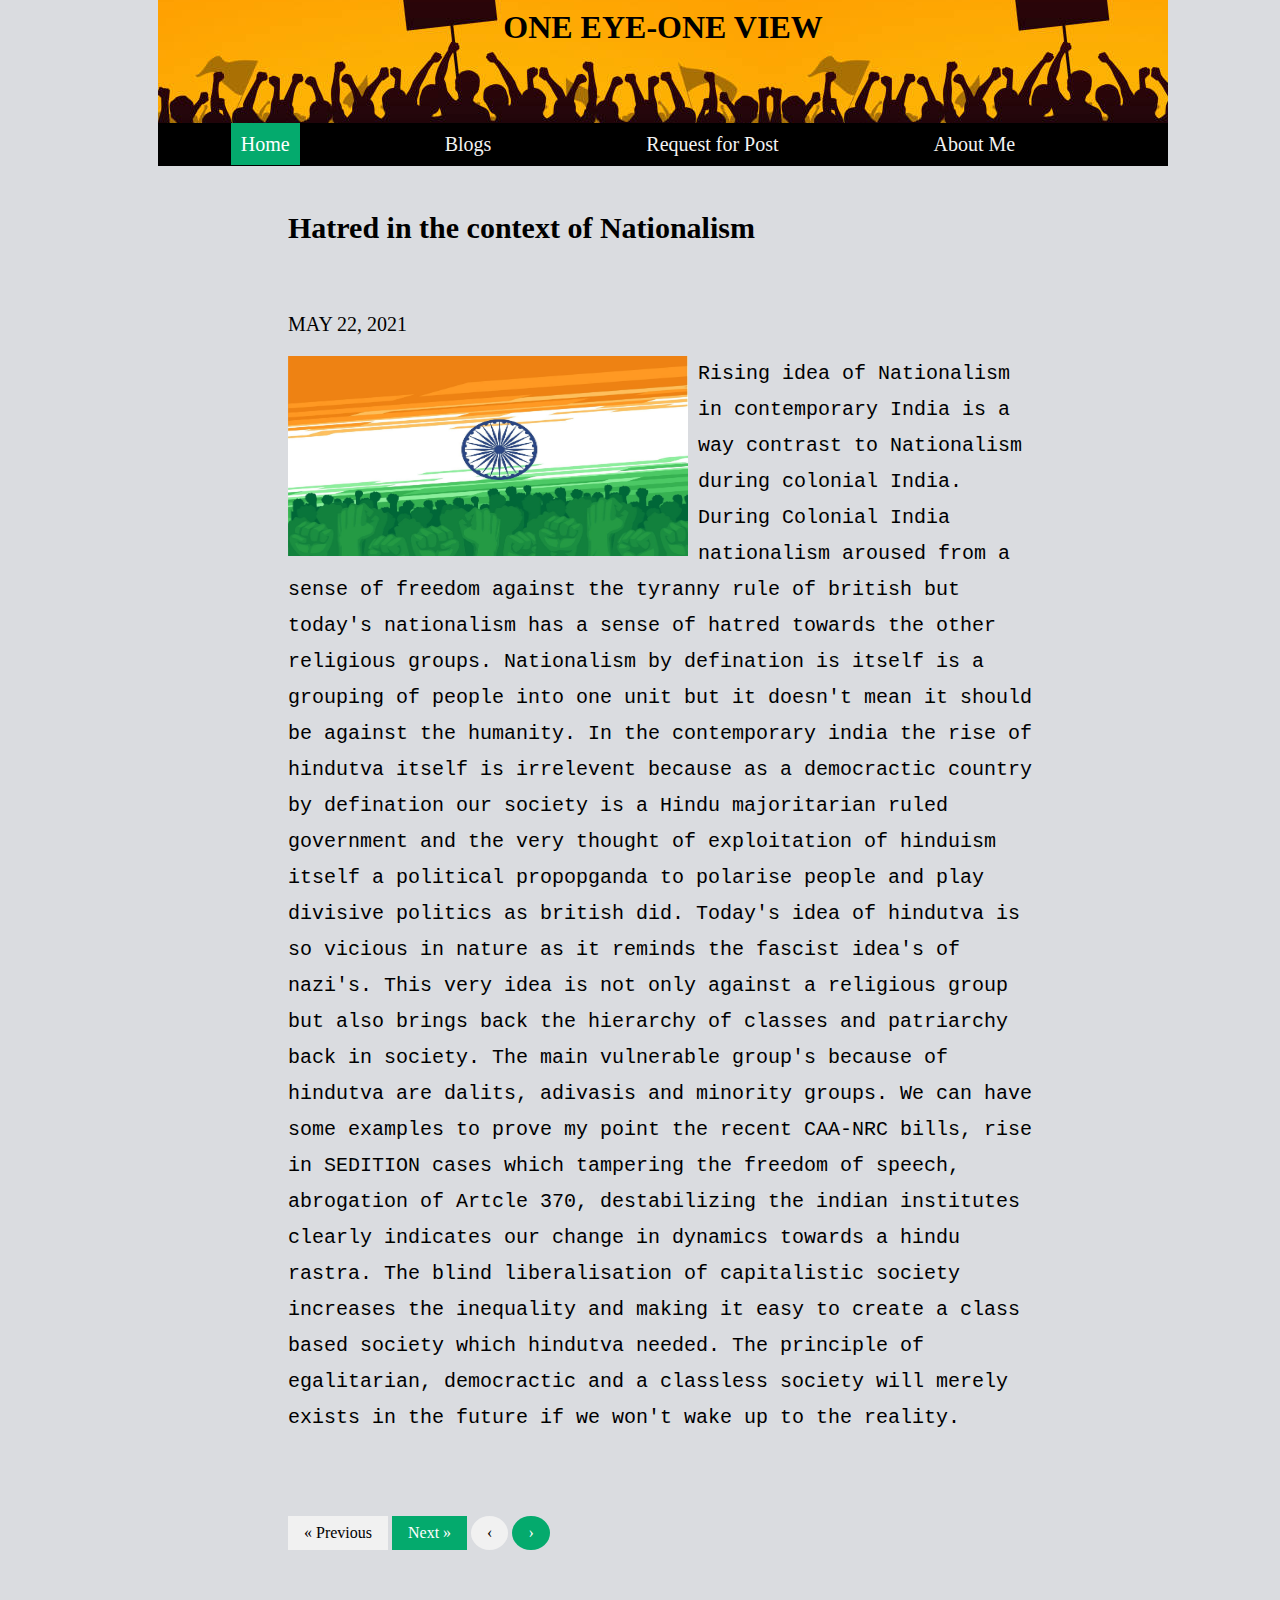
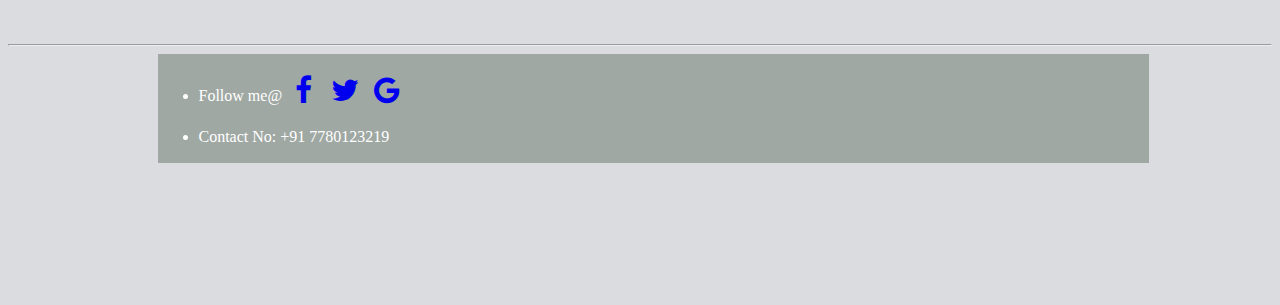
<file: index.html>
<!DOCTYPE html>
<html lang="en">
<head>
    <meta charset="UTF-8">
    <meta http-equiv="X-UA-Compatible" content="IE=edge">
    <meta name="viewport" content="width=1000px, initial-scale=1.0">
    <link rel="stylesheet" href="https://cdnjs.cloudflare.com/ajax/libs/font-awesome/4.7.0/css/font-awesome.min.css">
    <title>ONE EYE-ONE VIEW</title>
    <link  rel="stylesheet"type = "text/css" href = "CSS.css">
    

    <style>
      p.big {
  line-height: 1.8;
  font-family:'Courier New', Courier, monospace;
}
html{
    background-color:#DADCE0;
    background-size: 1500px 800px;
   
    height:1000px;
  }
  .topnav  {
  width:990px;
  padding-right: 50px;
  align-content: center;
  color: #3b3030;
  text-align: center;
  padding: 10px 10px;
  text-decoration: none;
  font-size: 20px;
  background:black;
  margin: 0px 173px 0px 150px;
}
.topnav a {
 
 padding-right: 50px;
 align-content: center;
 color: #f2f2f2;
 text-align: center;
 padding: 10px 10px;
 text-decoration: none;
 font-size: 20px;
 background:black;
 margin: 0px 100px 0px 30px;
}

.topnav a:hover {

  background-color:black;
  color:white;
}

.topnav a.active {
    
  background-color: #04AA6D;
  color: white;
}

        .fa {
  
  font-size: 30px;
  width: 30px;
  text-align: center;
  text-decoration: none;
  margin: 5px 2px;
 


.fa:hover {
    opacity: 0.7;
}

.fa-facebook {
  background: #3B5998;
  color: white;
  font-size: x-large;
}

.fa-twitter {
  background: #55ACEE;
  color: white;
  font-size: x-large;
}

.fa-google {
  background: #dd4b39;
  color: white;
  font-size: x-large;
}

       
    </style>
</head>
<body>
  <div class = "header">
    <h1>ONE EYE-ONE VIEW</h1>
</div>
    
    <div class="topnav">
        <a class="active" href="home.html">Home</a>
        <a href="index.html">Blogs</a>
        <a href="Request.html">Request for Post</a>
        <a href="index1.html">About Me</a>
      </div>
     
   <div class ="WTF">
     
       <h2>Hatred in the context of Nationalism
      </h2>
       <br>
       <p>MAY 22, 2021</p>
      
       <IMG SRC="EVOKE.jpg" ALIGN=”left” style="width: 400px;height:200px";/>
       
       <p class ="big">Rising idea of Nationalism in contemporary India is a way contrast to Nationalism during colonial India. During Colonial India nationalism aroused from a sense of freedom against the tyranny rule of british but today's nationalism has a sense of hatred towards the other religious groups. Nationalism by defination is itself is a grouping of people into one unit but it doesn't mean it should be against the humanity. In the contemporary india the rise of hindutva itself is  irrelevent because as a democractic country by defination our society is a Hindu majoritarian ruled government and the very thought of exploitation of hinduism itself a political propopganda to polarise people and play divisive politics as british did. Today's idea of hindutva is so vicious in nature as it reminds the fascist idea's of nazi's. This very idea is not only against a religious group but also brings back the hierarchy of classes and patriarchy back in society. The main vulnerable group's because of hindutva are dalits, adivasis and minority groups. We can have some examples to prove my point the recent CAA-NRC bills, rise in SEDITION cases which tampering the freedom of speech, abrogation of Artcle 370, destabilizing the indian institutes clearly indicates our change in dynamics towards a hindu rastra. The blind liberalisation of capitalistic society increases the inequality and making it easy to create a class based society which hindutva needed. The principle of egalitarian, democractic and a classless society will merely exists in the future if we won't wake up to the reality. 
      </p>
       
     </div><div class ="nxtorprev">
        <a href="#" class="previous">&laquo; Previous</a>
        <a href="Nero's Guests....A Critical analysis.html" class="next">Next &raquo;</a>
        
        <a href="#" class="previous round">&#8249;</a>
        <a href="posts.html" class="next round">&#8250;</a>
     </div>
     <BR><BR>
        <hr>
     <div class ="end">
       <ul>
         <li>Follow me@ <a href="https://www.facebook.com/profile.php?id=100028222214422" class="fa fa-facebook"></a>	&nbsp;<a href="https://twitter.com/findout179" class="fa fa-twitter"></a>	&nbsp;<a href="#" class="fa fa-google"></a>&nbsp;&nbsp;&nbsp;&nbsp;&nbsp; &nbsp;&nbsp;&nbsp;&nbsp;&nbsp;&nbsp;&nbsp;</li>
         <br>
         <li>Contact No: +91 7780123219</li>
       </ul>
         
     </div>
</body>
</html>
</file>
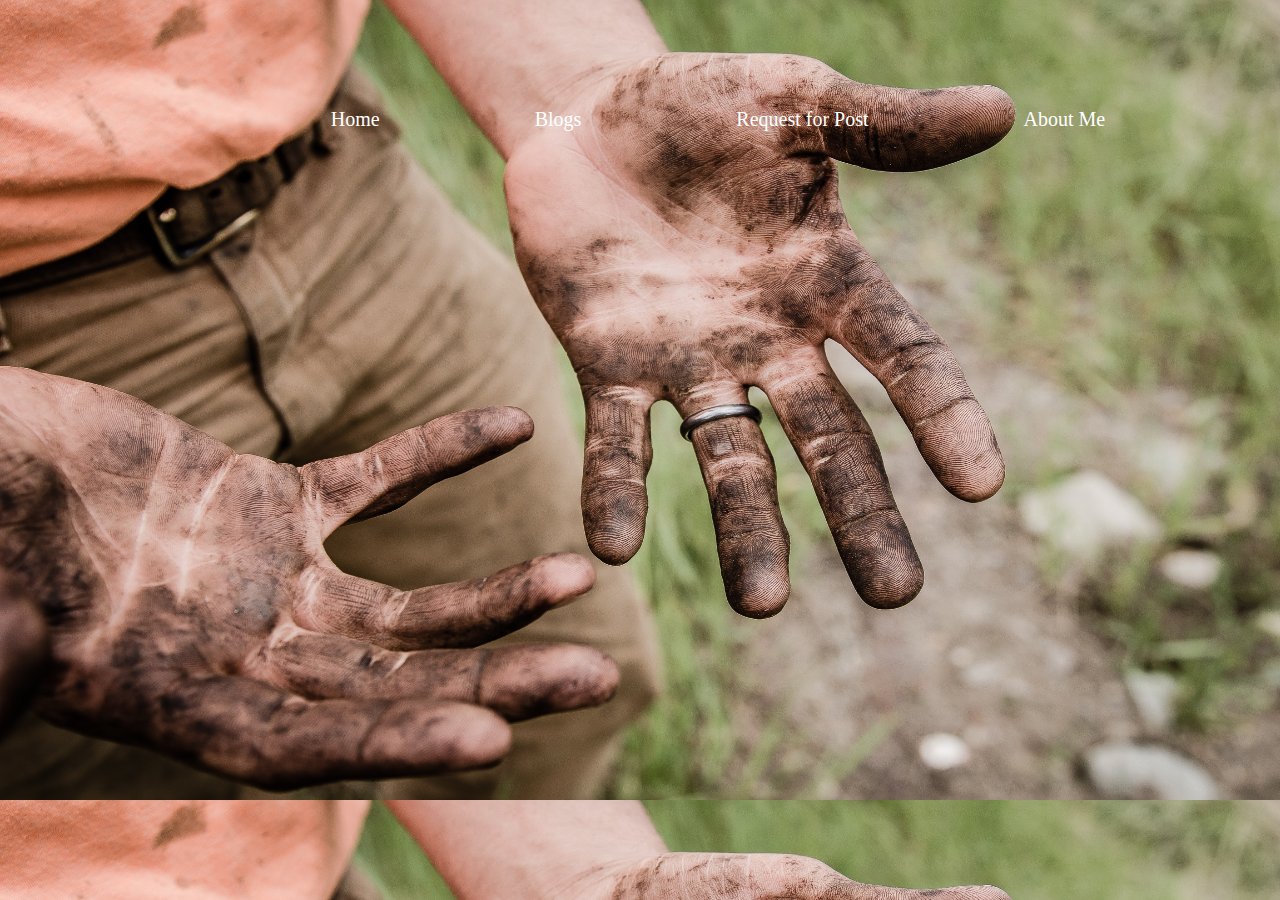
<file: home.html>
<!DOCTYPE html>
<html lang="en">
<head>
    <link rel="stylesheet" href="https://cdnjs.cloudflare.com/ajax/libs/font-awesome/4.7.0/css/font-awesome.min.css">
    <meta charset="UTF-8">
    <meta http-equiv="X-UA-Compatible" content="IE=edge">
    <meta name="viewport" content="width=device-width, initial-scale=1.0">
    <title>Home Page</title>
    <link  rel="stylesheet"type = "text/css" href = "CSS.css">
    <style>
      

        .topnav  {
  width:990px;
  padding-right: 50px;
  align-content: center;
  
  text-align: center;
  padding: 10px 10px;
  text-decoration: none;
  font-size: 20px;
  padding:100px 0px 0px 100px;
  margin: 0px 173px 0px 150px;
}
.topnav a {
 
 padding-right: 50px;
 align-content: center;

 text-align: center;
 padding: 10px 10px;
 text-decoration: none;
 font-size: 20px;
 
 margin: 0px 100px 0px 30px;
}


.topnav a.active {
    
  
  color: white;
}
.topnav a.bi{
    
  
    color:white;
  }
  .topnav a.sl {
    
  
    color: white;
  }
  .topnav a.bit{
    
  
    color: white;
  }
  
html{
    background-image: url(jesse-orrico-IdjxBF_StBk-unsplash.jpg);
    background-size: 1370px 800px;
    background-repeat:repeat;
    height:750px;
}
/* For mobile phones: */
[class*="col-"] {
  width: 100%;
}


.fa {
  
  font-size: 30px;
  width: 30px;
  text-align: center;
  text-decoration: none;
  margin: 5px 2px;
 


.fa:hover {
    opacity: 0.7;
}

.fa-facebook {
  background: #3B5998;
  color: white;
  font-size: x-large;
}

.fa-twitter {
  background: #55ACEE;
  color: white;
  font-size: x-large;
}

.fa-google {
  background: #dd4b39;
  color: white;
  font-size: x-large;
}
    </style>
</head>
<body>
    
    <div class="topnav">
        <a class="active" href="home.html">Home</a>
        <a class ="bi" href="index.html">Blogs</a>
        <a class = "sl" href="Request.html">Request for Post</a>
        <a class="bit" href="index1.html">About Me</a>
      </div>
      
    
</body>
</html>
</file>
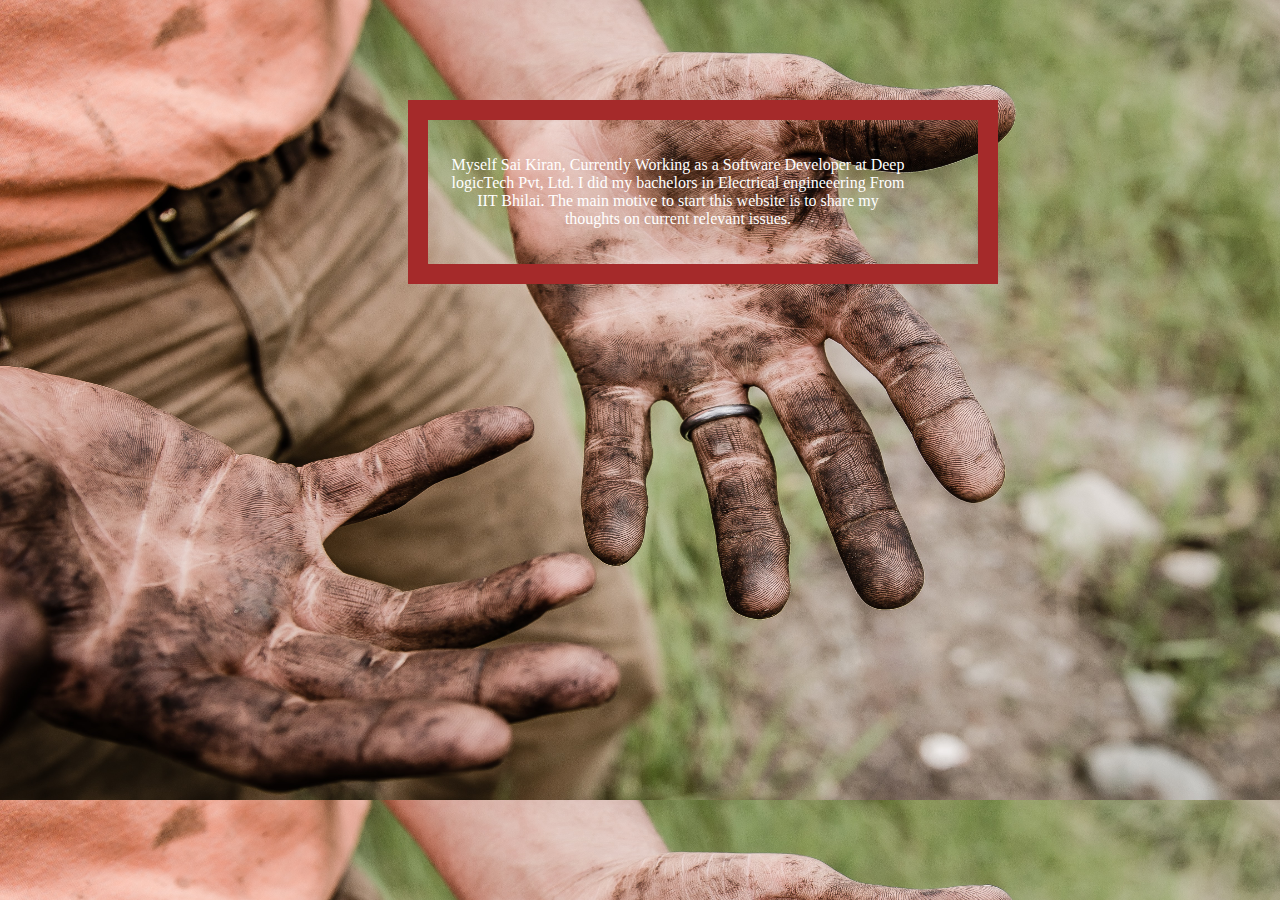
<file: index1.html>
<!DOCTYPE html>
<html lang="en">
<head>
    
<link rel="stylesheet" href="https://cdnjs.cloudflare.com/ajax/libs/font-awesome/4.7.0/css/font-awesome.min.css">
    <meta charset="UTF-8">
    <meta http-equiv="X-UA-Compatible" content="IE=edge">
    <meta name="viewport" content="width=device-width, initial-scale=1.0">
    <title>About Me<Menu:toolbar></Menu:toolbar></title>
    <link  rel="stylesheet"type = "text/css" href = "kiranabhi3371.css">
    <style>
        html{
            background-image: url(jesse-orrico-IdjxBF_StBk-unsplash.jpg);
            background-size: 1370px 800px;
           background-repeat:repeat;
            height:750px;
        }
    </style>
</head>
<body>
    <div>
        <p>Myself Sai Kiran, Currently Working as a Software Developer at Deep logicTech Pvt, Ltd. I did my bachelors in Electrical engineeering From IIT Bhilai. The main motive to start this website is to share my thoughts on current relevant issues.</p>
    </div>
    
    
</body>
</html>
</file>
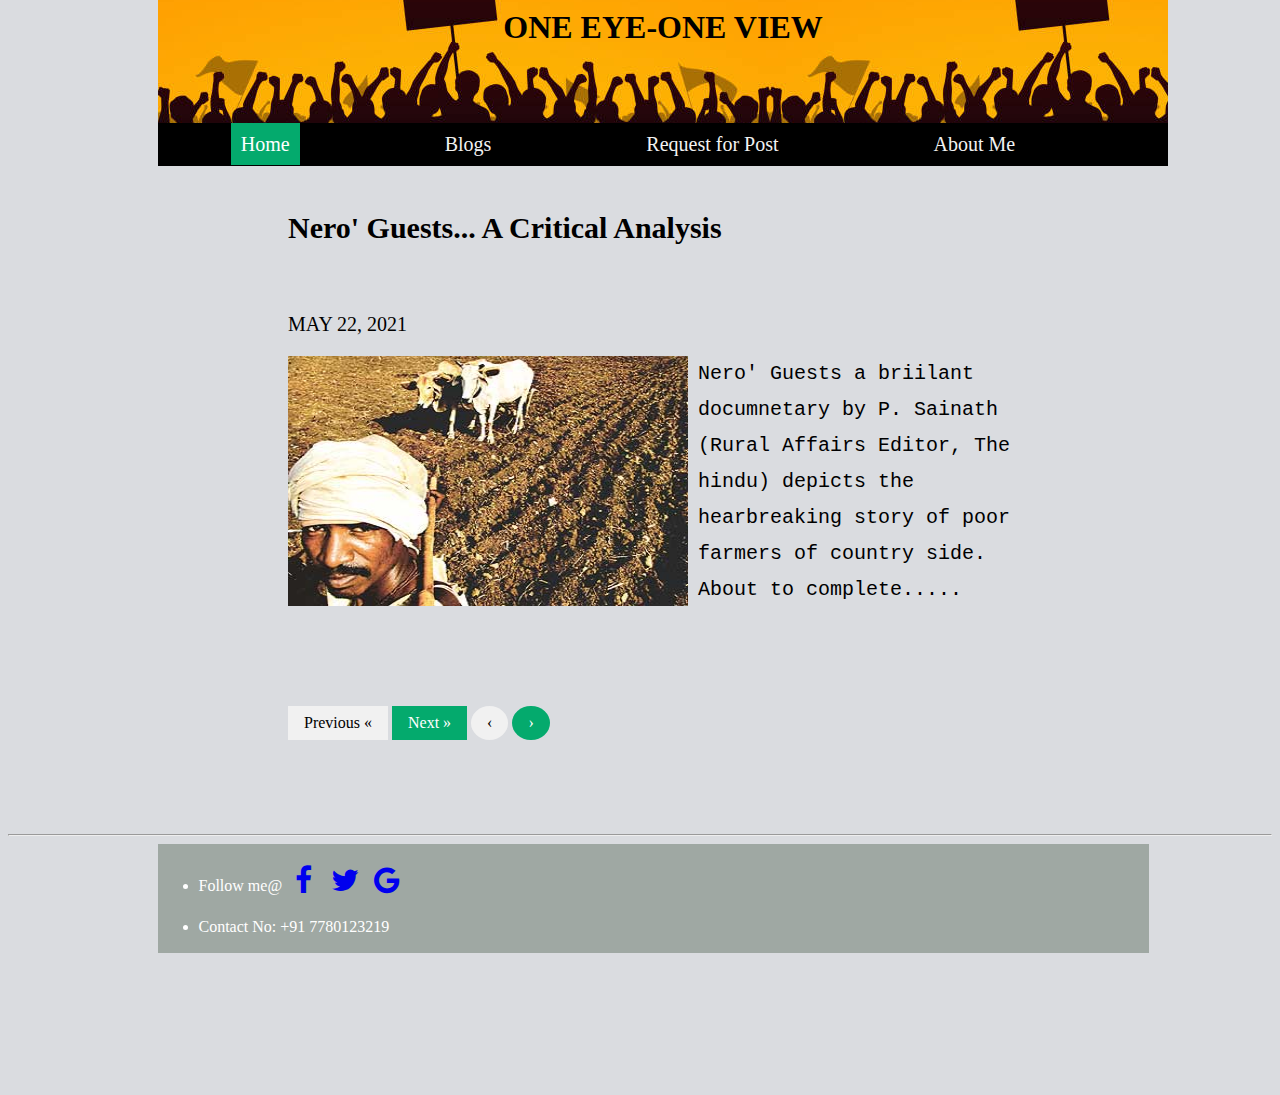
<file: Nero's Guests....A Critical analysis.html>
<!DOCTYPE html>
<html lang="en">
<head>
    <meta charset="UTF-8">
    <meta http-equiv="X-UA-Compatible" content="IE=edge">
    <meta name="viewport" content="width=device-width, initial-scale=1.0">
    <link rel="stylesheet" href="https://cdnjs.cloudflare.com/ajax/libs/font-awesome/4.7.0/css/font-awesome.min.css">
    <title>ONE EYE-ONE VIEW1</title>
    <link  rel="stylesheet"type = "text/css" href = "CSS.css">
    

    <style>
        p.big {
  line-height: 1.8;
  font-family: 'Courier New', Courier, monospace;
}
html{
    background-color:#DADCE0;
    background-size: 1500px 800px;
    background-repeat:repeat;
    height:1000px;
  }
  .topnav {
            width:990px;
  padding-right: 50px;
  align-content: center;
  color: #f2f2f2;
  text-align: center;
  padding: 10px 10px;
  text-decoration: none;
  font-size: 20px;
  background:black;
  margin: 0px 173px 0px 150px;
}
.topnav a {
 
 padding-right: 50px;
 align-content: center;
 color: #f2f2f2;
 text-align: center;
 padding: 10px 10px;
 text-decoration: none;
 font-size: 20px;
 background:black;
 margin: 0px 100px 0px 30px;
}

.topnav a:hover {

  background-color:black;
  color:white;
}

.topnav a.active {
    
  background-color: #04AA6D;
  color: white;
}

 .fa{
  
  font-size: 30px;
  width: 30px;
  text-align: center;
  text-decoration: none;
  margin: 5px 2px;
 
  



.fa-facebook {
  background: #3B5998;
  color: white;
  font-size: x-large;
}

.fa-twitter {
  background: #55ACEE;
  color: white;
  font-size: x-large;
}

.fa-google {
  background: #dd4b39;
  color: white;
  font-size: x-large;
}

       

    </style>
</head>
<body>
  <div class = "header">
    <h1>ONE EYE-ONE VIEW</h1>
</div>
    <div class="topnav">
        <a class="active" href="home.html">Home</a>
        <a href="index.html">Blogs</a>
        <a href="Request.html">Request for Post</a>
        <a href="index1.html">About Me</a>
      </div>
   <div class ="WTF">
       <h2>Nero' Guests... A Critical Analysis</h2>
       <br>
       <p>MAY 22, 2021</p>
       
       <IMG SRC="farmers_2_20050704.jpg" ALIGN=”left” style="width: 400px;height:250px";"/>
       
       <p class ="big">
        Nero' Guests a briilant documnetary by P. Sainath (Rural Affairs Editor, The hindu) depicts the hearbreaking story of poor farmers of country side. About to complete.....</p>
       
     </div>
     <br>
     <div class ="nxtorprev">
        <a href="index.html" class="previous"> Previous &laquo;</a>
        <a href="#" class="next">Next &raquo;</a>
        
        <a href="index.html" class="previous round">&#8249;</a>
        <a href="#" class="next round">&#8250;</a>
        
        
     </div>
     <BR><BR>
        <hr>
     <div class ="end">
      <ul>
        <li>Follow me@ <a href="https://www.facebook.com/profile.php?id=100028222214422" class="fa fa-facebook"></a>	&nbsp;<a href="https://twitter.com/findout179" class="fa fa-twitter"></a>	&nbsp;<a href="#" class="fa fa-google"></a>&nbsp;&nbsp;&nbsp;&nbsp;&nbsp; &nbsp;&nbsp;&nbsp;&nbsp;&nbsp;&nbsp;&nbsp;</li>
        <br>
        <li>Contact No: +91 7780123219</li>
      </ul>
     </div>
</body>
</html>
</file>
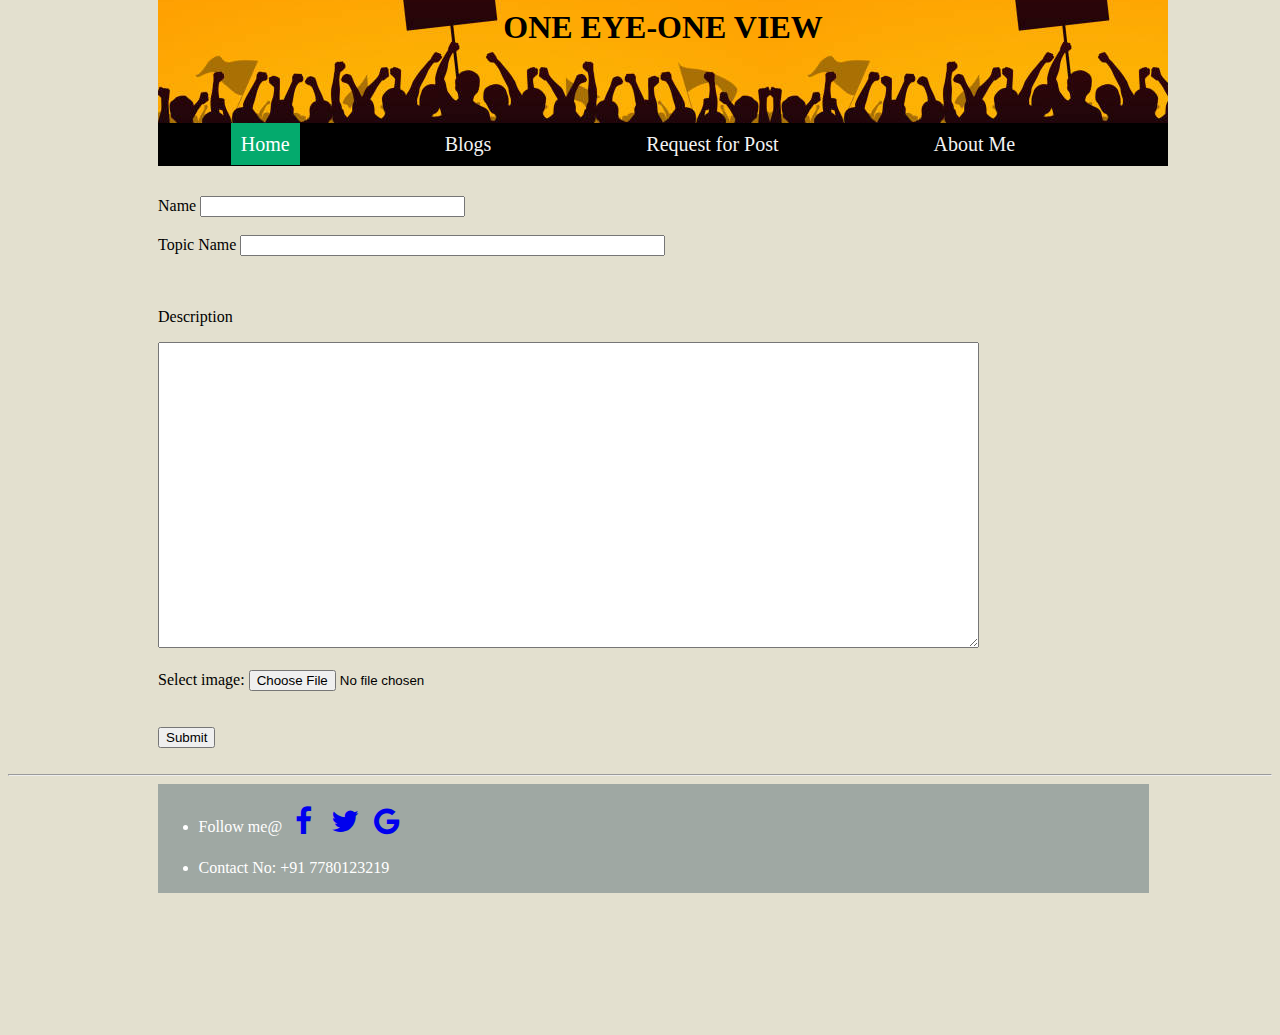
<file: Request.html>
<!DOCTYPE html>
<html lang="en">
<head>
    <meta charset="UTF-8">
    <meta http-equiv="X-UA-Compatible" content="IE=edge">
    <meta name="viewport" content="width=device-width, initial-scale=1.0">
    <title>Request for post</title>
</head><!DOCTYPE html>
<html lang="en">
<head>
    <meta charset="UTF-8">
    <meta http-equiv="X-UA-Compatible" content="IE=edge">
    <meta name="viewport" content="width=1000px, initial-scale=1.0">
    <link rel="stylesheet" href="https://cdnjs.cloudflare.com/ajax/libs/font-awesome/4.7.0/css/font-awesome.min.css">
    <title>ONE EYE-ONE VIEW</title>
    <link  rel="stylesheet"type = "text/css" href = "CSS.css">
    

    <style>
      p.big {
  line-height: 1.8;
}
html{
    background-color: #e3e0cf;
    
    
    height:700px;
  }
  .topnav  {
  width:990px;
  padding-right: 50px;
  align-content: center;
  color: #f2f2f2;
  text-align: center;
  padding: 10px 10px;
  text-decoration: none;
  font-size: 20px;
  background:black;
  margin: 0px 173px 0px 150px;
}
.topnav a {
 
 padding-right: 50px;
 align-content: center;
 color: #f2f2f2;
 text-align: center;
 padding: 10px 10px;
 text-decoration: none;
 font-size: 20px;
 background:black;
 margin: 0px 100px 0px 30px;
}

.topnav a:hover {

  background-color:black;
  color:white;
}

.topnav a.active {
    
  background-color: #04AA6D;
  color: white;
}

        .fa {
  
  font-size: 30px;
  width: 30px;
  text-align: center;
  text-decoration: none;
  margin: 5px 2px;
 


.fa:hover {
    opacity: 0.7;
}

.fa-facebook {
  background: #3B5998;
  color: white;
  font-size: x-large;
}

.fa-twitter {
  background: #55ACEE;
  color: white;
  font-size: x-large;
}

.fa-google {
  background: #dd4b39;
  color: white;
  font-size: x-large;
}

       
    </style>
    <script>
      function validateForm() {
        var x = document.forms["myForm"]["firstname"].value;
        var y = document.forms["myForm"]["Topic"].value;
        var z = document.getElementsByTagName("text").innerText;
        if (x == "") {
          alert("Name must be filled out");
          return false;
        }
        if (y == "") {
          alert("Topic must be filled out");
          return false;
        }
        if (z == "") {
          alert("Topic area must be filled out");
          return false;
        }
        
      }
      </script>
</head>
<body>
  <div class = "header">
    <h1>ONE EYE-ONE VIEW</h1>
</div>
    
    <div class="topnav">
        <a class="active" href="home.html">Home</a>
        <a href="index.html">Blogs</a>
        <a href="Request.html">Request for Post</a>
        <a href="index1.html">About Me</a>
      </div>
    <form id ="Name" name="myForm" onsubmit="return validateForm()">
        <label>Name</label>
        <input type="text" name="firstname" size="30" /> <br> <br>
        <label>Topic Name</label>
        <input type="text" name="Topic" size ="50" /><br><br>
    </form>
    <br>
    <p style ="padding-left: 150px;" >Description</p>
    <textarea id = "text" rows = "20" cols="100"  onsubmit="return validateForm()">
      
    </textarea>
    <br><br>
    <form id ="kkk">
      <label for="img">Select image:</label>
      <input type="file" id="img" name="img" accept="image/*">
    </form>
    <br> <br>
    <button id = "button" type="submit" form="Name" textarea ="text" form ="kkk" value="Submit">Submit</button>
     <BR><BR>
        <hr>
     <div class ="end">
       <ul>
         <li>Follow me@ <a href="https://www.facebook.com/profile.php?id=100028222214422" class="fa fa-facebook"></a>	&nbsp;<a href="https://twitter.com/findout179" class="fa fa-twitter"></a>	&nbsp;<a href="#" class="fa fa-google"></a>&nbsp;&nbsp;&nbsp;&nbsp;&nbsp; &nbsp;&nbsp;&nbsp;&nbsp;&nbsp;&nbsp;&nbsp;</li>
         <br>
         <li>Contact No: +91 7780123219</li>
       </ul>
         
     </div>
</body>
</html>
<body>
    
</body>
</html>
</file>
<file: CSS.css>
.header{
    text-align: center;
    background-image:url(MARXXXX33.jpg);
    width:750px;
    height:5px;
    padding:130px;
    margin-left:150px;
    margin-top:-150px;
    
}

.WTF{
    width:750px;
    margin-left:150px;
    margin-right:70px;
    background-color:#DADCE0;
    padding: 20px 130px 0px 130px;
    font-style:normal;
    font-size: 20px;
    
}
.WTF img{
    float:left;
    padding-right:10px;
    
}

.nxtorprev{
    margin:-40px 70px 0px 150px;
    width:750px;
    background-color:#DADCE0;
    padding: 100px 130px 50px 130px;
    
}
.nxtorprev a{
    
    text-decoration: none;
  display: inline-block;
  padding: 8px 16px;
}
.nxtorprev a:hover {
    background-color: #ddd;
    color: black;
  }
  .previous {
    background-color: #f1f1f1;
    color: black;
  }
  
  .next {
    background-color: #04AA6D;
    color: white;
  }
  
  .round {
    border-radius: 50%;
  }

  .end{
      width:990px;
    padding: 0.5px;
    margin:0px 150px 0px 150px;
    background-color:#9fa8a3;
    color: white;
    display: block;
  }
  
#Name{
  padding-top:30px;
  padding-left:150px;
  
} 
#text{
  margin-left:150px;
  
}
#button{
  margin-left:150px;
}
#kkk{
  margin-left:150px;
  
}
</file>
<file: kiranabhi3371.css>
div {
      
      padding-right: 50px;
      margin-top:100px;
       margin-left :400px;
       margin-right:100px;
        width: 500px;
      text-align: center;
      border: 20px solid brown;
                                                                                                                                                                                                                    
}

p{
      padding: 20px;
      color: white;
      
}
html{
      background-color: aliceblue;
}
</file>
